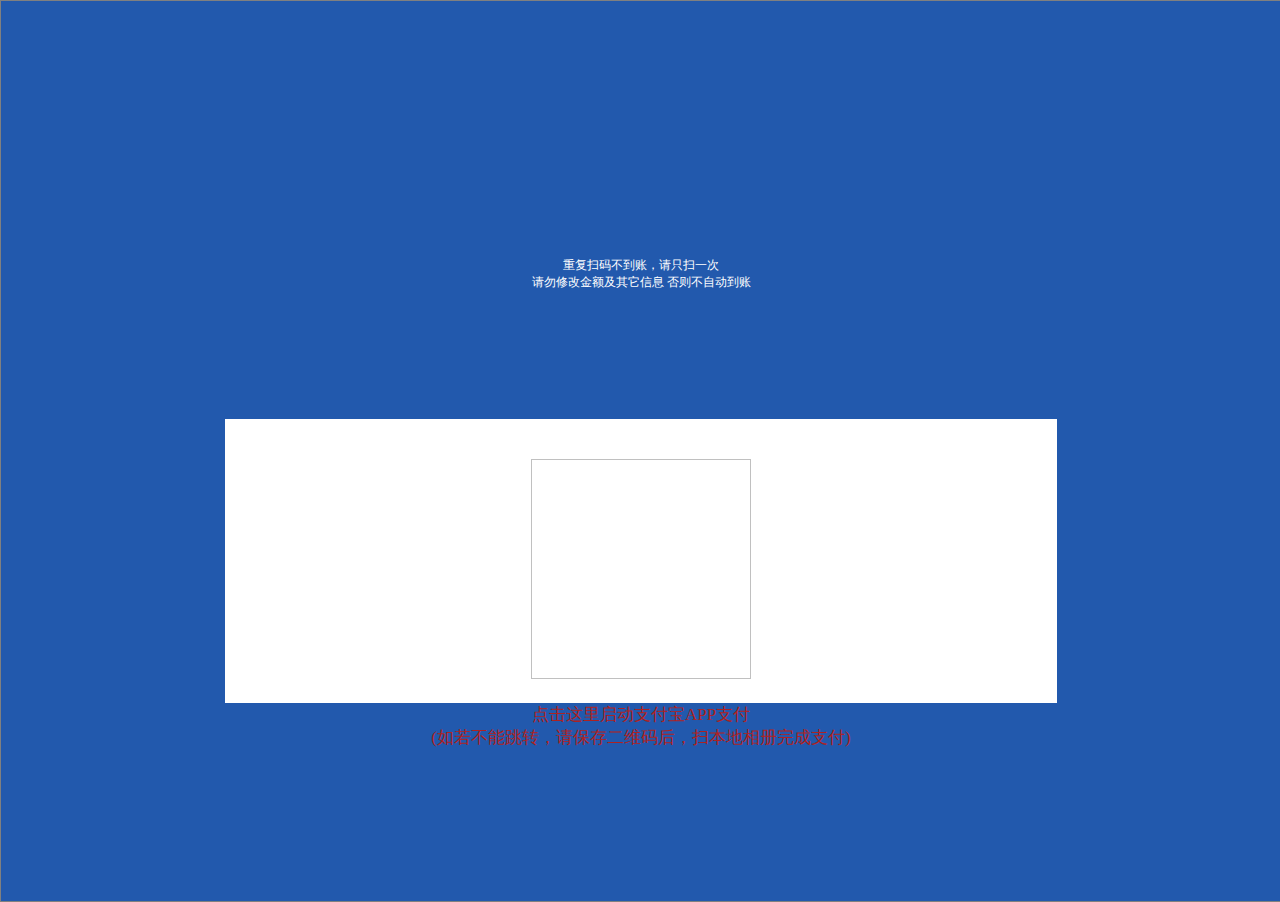
<file: src/main/resources/templates/alipayWap.html>
<!DOCTYPE html>
<html xmlns:th="http://www.thymeleaf.org">
<head>
<meta http-equiv="Content-Type" content="textml; charset=UTF-8" />
<meta name="viewport"
	content="width=device-width,initial-scale=1,user-scalable=0" />
<title>支付宝支付</title>
<style>
/*<![CDATA[*/
* {
	margin: 0;
	padding: 0;
}

.wrap {
	position: absolute;
	width: 100%;
	height: 100%;
	margin: 0 auto;
	text-align: center;
	border: 1px solid gray;
	background: #2259ad;
}

.wrap .p1 {
	margin-top: 10%;
	color: white;
	font-weight: 500;
	font-size: x-large;
	margin-top: 20%;
}

.wrap .p2 {
	color: white;
	font-weight: bold;
	font-size: large;
	padding: 20px;
}

.wrap>div {
	width: 65%;
	margin: 0 auto;
	background: #ffffff;
	margin-top: 10%;
}

.wrap>div p {
	font-weight: 600;
	padding-top: 20px;
	margin: 0;
}

.wrap>div img {
	padding: 20px 10px;
}

@media only screen and (min-width:320px ) {
	.img {
		width: 150px;
		height: 150px;
	}
}

@media only screen and (min-width:375px ) {
	.img {
		width: 200px;
		height: 200px;
	}
}

@media only screen and (min-width:414px ) {
	.img {
		width: 220px;
		height: 220px;
	}
}
/*]]>*/
</style>
</head>
<body>
	<div class="wrap">
		<p style="font-size:12px" class="p1">重复扫码不到账，请只扫一次<br/>请勿修改金额及其它信息 否则不自动到账</p>
		<div>
			<p th:text="${monery}"></p>
			<img th:src="'qr/' + ${code}" class="img" />
		</div>
		<a  style="color: #ad2222;font-size:17px" th:href="${url}">点击这里启动支付宝APP支付<br/>(如若不能跳转，请保存二维码后，扫本地相册完成支付)</a>
	</div>
</body>
</html>
</file>
